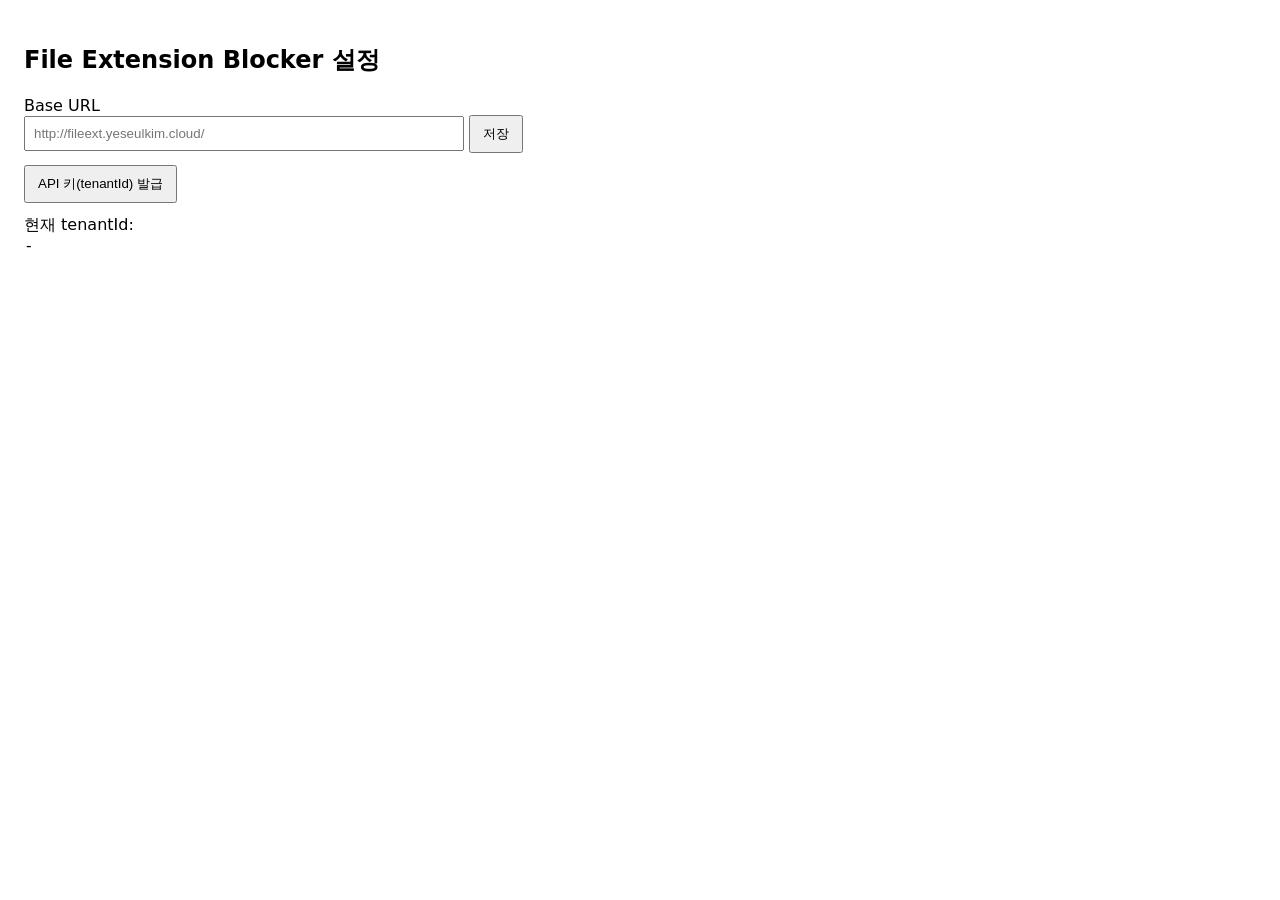
<file: fileExtenctionBlock/extension/options.html>
<!doctype html>
<html lang="ko">
<head>
    <meta charset="utf-8" />
    <meta name="viewport" content="width=device-width,initial-scale=1" />
    <title>File Extension Blocker - 설정</title>
    <style>
        body { font-family: system-ui, -apple-system; padding: 16px; }
        .row { margin: 12px 0; }
        input { width: 420px; padding: 8px; }
        button { padding: 8px 12px; margin-right: 8px; }
        .mono { font-family: ui-monospace, SFMono-Regular, Menlo, monospace; }
    </style>
</head>
<body>
<h2>File Extension Blocker 설정</h2>

<div class="row">
    <label>Base URL</label><br/>
    <input id="baseUrl" placeholder="http://fileext.yeseulkim.cloud/" />
    <button id="saveBaseUrl">저장</button>
</div>

<div class="row">
    <button id="issueTenant">API 키(tenantId) 발급</button>
</div>

<div class="row">
    <div>현재 tenantId:</div>
    <div id="tenantId" class="mono">-</div>
</div>

<div class="row">
    <div id="msg"></div>
</div>

<script src="options.js"></script>
</body>
</html>
</file>
